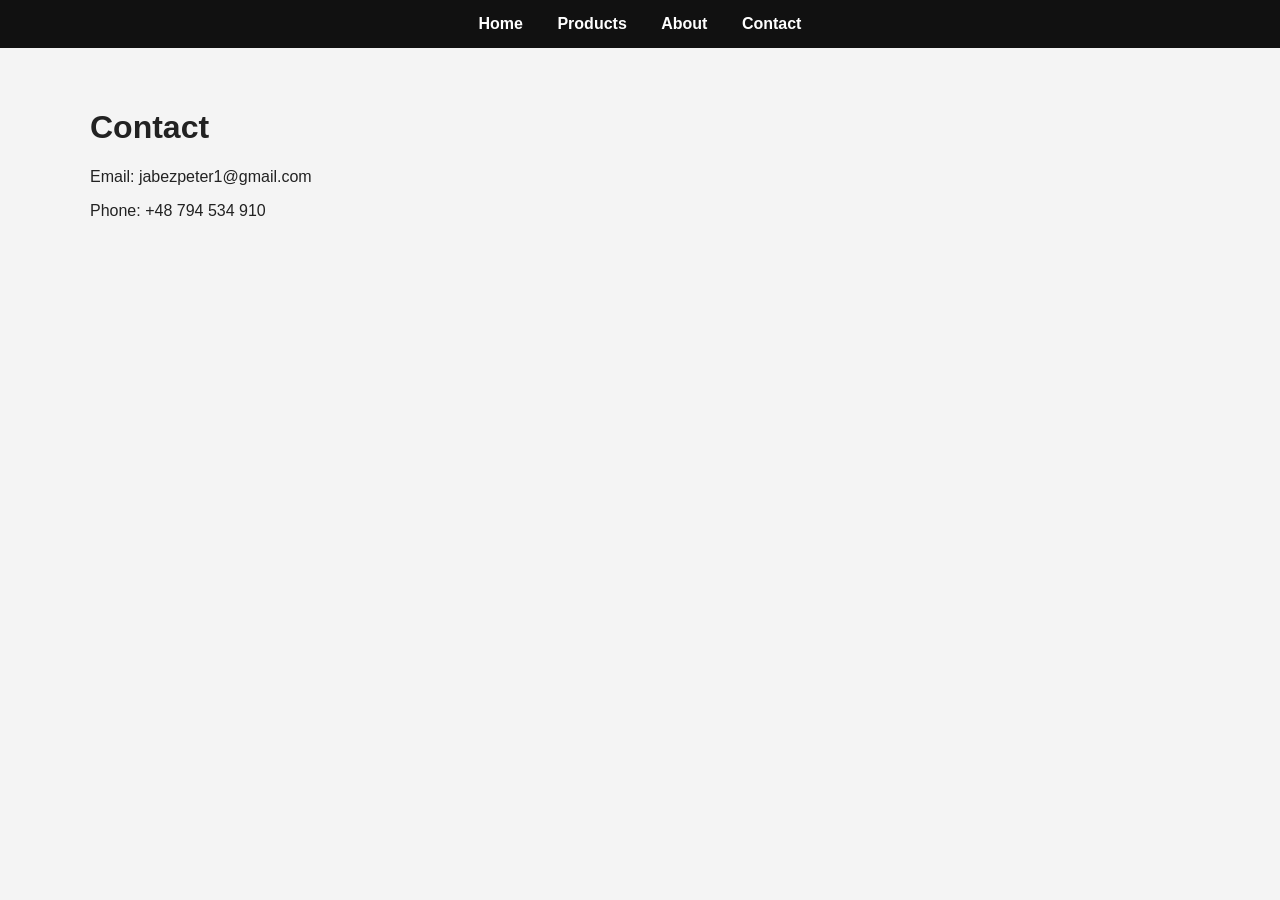
<file: contact.html>
<!DOCTYPE html>
<html lang="en">
<head>
  <meta charset="UTF-8">
  <title>Contact | JABEZ Aura</title>
  <link rel="stylesheet" href="style.css">
</head>
<body>

<nav>
  <a href="index.html">Home</a>
  <a href="product.html">Products</a>
  <a href="about.html">About</a>
  <a href="contact.html">Contact</a>
</nav>

<div class="container">
  <h1>Contact</h1>
  <p>Email: jabezpeter1@gmail.com</p>
  <p>Phone: +48 794 534 910</p>
</div>

</body>
</html>
</file>
<file: style.css>
body {
  margin: 0;
  font-family: Arial, Helvetica, sans-serif;
  background: #f4f4f4;
  color: #222;
}

nav {
  background: #111;
  padding: 15px;
  text-align: center;
}

nav a {
  color: white;
  margin: 0 15px;
  text-decoration: none;
  font-weight: bold;
  position: relative;
}

nav a::after {
  content: "";
  position: absolute;
  width: 0;
  height: 2px;
  background: white;
  bottom: -5px;
  left: 0;
  transition: 0.3s;
}

nav a:hover::after {
  width: 100%;
}

.container {
  max-width: 1100px;
  margin: auto;
  padding: 40px 20px;
}

.hero {
  text-align: center;
  animation: fadeIn 1.5s ease-in-out;
}

.hero h1 {
  font-size: 42px;
}

.hero p {
  font-size: 18px;
}

.products {
  display: grid;
  grid-template-columns: repeat(auto-fit, minmax(250px, 1fr));
  gap: 25px;
  margin-top: 40px;
}

.product-card {
  background: white;
  padding: 20px;
  border-radius: 8px;
  transition: transform 0.3s, box-shadow 0.3s;
}

.product-card:hover {
  transform: translateY(-10px);
  box-shadow: 0 10px 25px rgba(0,0,0,0.15);
}

.product-card img {
  width: 100%;
  border-radius: 6px;
}

button {
  margin-top: 10px;
  padding: 10px;
  width: 100%;
  background: #111;
  color: white;
  border: none;
  cursor: pointer;
  transition: background 0.3s;
}

button:hover {
  background: #444;
}

@keyframes fadeIn {
  from { opacity: 0; transform: translateY(30px); }
  to { opacity: 1; transform: translateY(0); }
}
</file>
